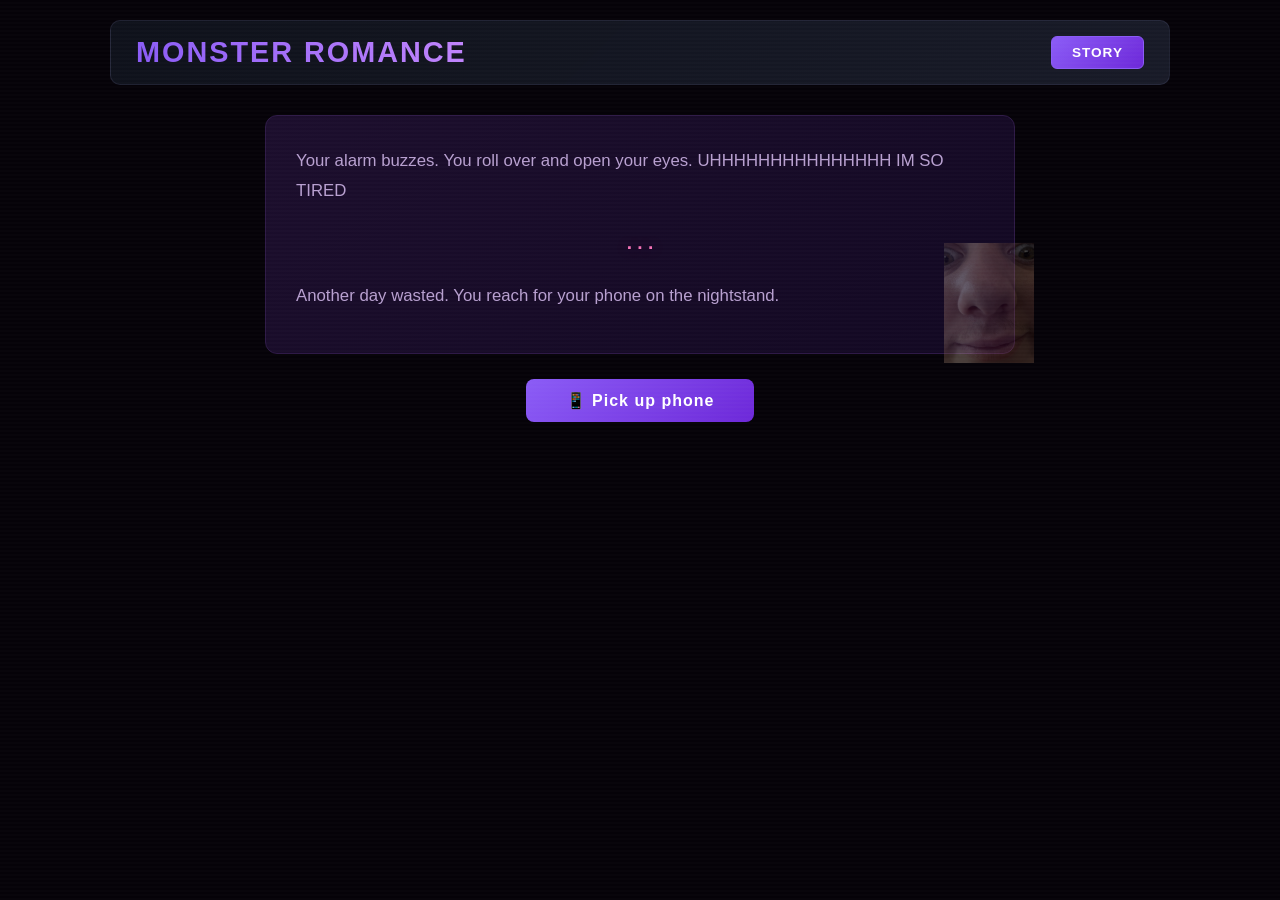
<file: index.html>
<!DOCTYPE html>
<html lang="en">
<head>
  <meta charset="UTF-8">
  <meta name="viewport" content="width=device-width, initial-scale=1.0">
  <title>Monster Romance — Interactive Story</title>
  <link rel="stylesheet" href="style.css">
</head>
<body class="story-page">
  <div id="app">
    <header>
      <h1>MONSTER ROMANCE</h1>
      <nav class="header-nav">
        <a href="index.html" class="nav-link active">STORY</a>
      </nav>
    </header>

    <!-- Story paragraphs with IDs — populated by displaySceneText() -->
    <div class="story-paragraphs">
      <p id="paragraph1"></p>
      <p id="paragraph2"></p>
      <p id="paragraph3"></p>
    </div>

    <!-- Interactive story container -->
    <div class="story-container" id="storyContainer"></div>
  </div>

  <script src="script.js"></script>
</body>
</html>
</file>
<file: style.css>
* {
  margin: 0;
  padding: 0;
  box-sizing: border-box;
}

body {
  background: #0a000f;
  color: #e8daf0;
  font-family: 'Segoe UI', Tahoma, Geneva, Verdana, sans-serif;
  min-height: 100vh;
  min-height: 100dvh;
  overflow-x: hidden;
}

#app {
  max-width: 1100px;
  margin: 0 auto;
  padding: 20px;
  padding-bottom: 80px;
}

/* Header */
header {
  display: flex;
  justify-content: space-between;
  align-items: center;
  padding: 15px 25px;
  background: linear-gradient(135deg, #1a0633, #2d0a5e);
  border-radius: 10px;
  margin-bottom: 30px;
  border: 1px solid #3b1a6a;
  flex-wrap: wrap;
  gap: 10px;
}

header h1 {
  font-size: 1.8rem;
  background: linear-gradient(90deg, #8b5cf6, #c084fc);
  -webkit-background-clip: text;
  -webkit-text-fill-color: transparent;
  background-clip: text;
  letter-spacing: 2px;
}

.header-nav {
  display: flex;
  gap: 5px;
}

.nav-link {
  padding: 8px 20px;
  border-radius: 6px;
  text-decoration: none;
  font-weight: bold;
  font-size: 0.85rem;
  letter-spacing: 1px;
  color: #9580b0;
  background: #1c0e2d;
  border: 1px solid #2e1a47;
  transition: all 0.2s;
}

.nav-link:hover {
  color: #e8daf0;
  border-color: #8b5cf6;
}

.nav-link.active {
  background: linear-gradient(135deg, #8b5cf6, #6d28d9);
  color: #fff;
  border-color: #8b5cf6;
}

.balance-group {
  text-align: right;
  position: relative;
}

.balance {
  font-size: 1.3rem;
  color: #4ade80;
  font-weight: bold;
  cursor: pointer;
}

.balance-popup {
  position: absolute;
  right: 0;
  top: 100%;
  margin-top: 6px;
  display: flex;
  gap: 6px;
  background: #1c0e2d;
  border: 1px solid #2e1a47;
  border-radius: 8px;
  padding: 8px;
  z-index: 100;
  box-shadow: 0 8px 24px rgba(0,0,0,0.5);
}

.bal-add-btn {
  background: #065f46;
  color: #4ade80;
  border: 1px solid #4ade80;
  border-radius: 6px;
  padding: 6px 14px;
  font-weight: 700;
  font-size: 0.85rem;
  cursor: pointer;
  transition: background 0.15s;
}

.bal-add-btn:hover {
  background: #047857;
}

.inv-value-header {
  font-size: 0.9rem;
  color: #c084fc;
  margin-top: 2px;
}

/* Case Select */
.case-select {
  margin-bottom: 30px;
}

.case-select h2 {
  text-align: center;
  margin-bottom: 20px;
  color: #b8a0d0;
  font-size: 1.1rem;
  letter-spacing: 3px;
}

.case-search {
  display: block;
  width: 100%;
  max-width: 400px;
  margin: 0 auto 20px;
  padding: 10px 16px;
  background: #1c0e2d;
  border: 2px solid #2e1a47;
  border-radius: 8px;
  color: #e8daf0;
  font-size: 1rem;
  outline: none;
  transition: border-color 0.3s;
}
.case-search:focus {
  border-color: #8b5cf6;
}
.case-search::placeholder {
  color: #6b5580;
}

.cases {
  display: grid;
  grid-template-columns: repeat(auto-fill, minmax(min(200px, 100%), 1fr));
  gap: 15px;
}

.case-card {
  background: linear-gradient(145deg, #1c0e2d, #0d0015);
  border: 2px solid #2e1a47;
  border-radius: 12px;
  padding: 20px;
  text-align: center;
  cursor: pointer;
  transition: all 0.3s ease;
  position: relative;
  overflow: hidden;
}

.case-card:hover {
  border-color: #8b5cf6;
  transform: translateY(-3px);
  box-shadow: 0 8px 25px rgba(139, 92, 246, 0.25);
}

.case-card .case-icon {
  width: 160px;
  height: 120px;
  object-fit: contain;
  margin-bottom: 10px;
}

.case-card .case-name {
  font-weight: bold;
  font-size: 1rem;
  margin-bottom: 5px;
}

.case-card .case-price {
  color: #c084fc;
  font-weight: bold;
  font-size: 1.1rem;
}

/* Roulette */
.opener-section {
  margin-bottom: 30px;
}

.selected-case-info {
  text-align: center;
  margin-bottom: 20px;
}

.selected-case-info h2 {
  color: #c084fc;
  margin-bottom: 5px;
}

.selected-case-info p {
  color: #9580b0;
}

.roulette-container {
  position: relative;
  width: 100%;
  height: 140px;
  overflow: hidden;
  border-radius: 10px;
  background: #0d0015;
  border: 2px solid #2e1a47;
  margin-bottom: 20px;
}

.roulette-marker {
  position: absolute;
  top: 0;
  left: 50%;
  transform: translateX(-50%);
  width: 4px;
  height: 100%;
  background: #8b5cf6;
  z-index: 10;
  box-shadow: 0 0 15px rgba(139, 92, 246, 0.6);
}

.roulette-marker::before,
.roulette-marker::after {
  content: '';
  position: absolute;
  left: 50%;
  transform: translateX(-50%);
  width: 0;
  height: 0;
  border-left: 10px solid transparent;
  border-right: 10px solid transparent;
}

.roulette-marker::before {
  top: 0;
  border-top: 14px solid #8b5cf6;
}

.roulette-marker::after {
  bottom: 0;
  border-bottom: 14px solid #8b5cf6;
}

.roulette-strip {
  display: flex;
  position: absolute;
  top: 0;
  left: 0;
  height: 100%;
  transition: none;
}

.roulette-strip.spinning {
  transition: transform cubic-bezier(0.15, 0.8, 0.3, 1);
}

.roulette-item {
  flex-shrink: 0;
  width: 140px;
  height: 100%;
  display: flex;
  flex-direction: column;
  align-items: center;
  justify-content: center;
  border-right: 1px solid #1c0e2d;
  padding: 8px;
  text-align: center;
  position: relative;
}

.roulette-item .item-icon {
  width: 120px;
  height: 70px;
  object-fit: contain;
  margin-bottom: 5px;
}

.roulette-item .item-name {
  font-size: 0.7rem;
  font-weight: bold;
  line-height: 1.2;
  max-width: 120px;
  overflow: hidden;
  text-overflow: ellipsis;
  white-space: nowrap;
}

.roulette-item .item-wear {
  font-size: 0.65rem;
  font-weight: bold;
  margin-top: 1px;
}

.roulette-item .item-price {
  font-size: 0.7rem;
  color: #9580b0;
  margin-top: 2px;
}

/* Rarity colors */
.rarity-consumer { border-top: 3px solid #b0c3d9; }
.rarity-consumer .item-name { color: #b0c3d9; }

.rarity-industrial { border-top: 3px solid #5e98d9; }
.rarity-industrial .item-name { color: #5e98d9; }

.rarity-milspec { border-top: 3px solid #4b69ff; }
.rarity-milspec .item-name { color: #4b69ff; }

.rarity-restricted { border-top: 3px solid #8847ff; }
.rarity-restricted .item-name { color: #8847ff; }

.rarity-classified { border-top: 3px solid #d32ce6; }
.rarity-classified .item-name { color: #d32ce6; }

.rarity-covert { border-top: 3px solid #eb4b4b; }
.rarity-covert .item-name { color: #eb4b4b; }

.rarity-gold { border-top: 3px solid #ffd700; }
.rarity-gold .item-name { color: #ffd700; }

/* Buttons */
.controls {
  display: flex;
  justify-content: center;
  gap: 15px;
  margin-bottom: 20px;
}

.btn {
  padding: 12px 35px;
  border: none;
  border-radius: 8px;
  font-size: 1rem;
  font-weight: bold;
  cursor: pointer;
  letter-spacing: 1px;
  transition: all 0.2s;
}

.btn-open {
  background: linear-gradient(135deg, #8b5cf6, #6d28d9);
  color: #fff;
}

.btn-open:hover {
  transform: scale(1.05);
  box-shadow: 0 5px 20px rgba(139, 92, 246, 0.4);
}

.btn-open:disabled {
  opacity: 0.5;
  cursor: not-allowed;
  transform: none;
  box-shadow: none;
}

.btn-back {
  background: #2e1a47;
  color: #e8daf0;
}

.btn-back:hover {
  background: #3b2460;
}

/* Won Item */
.won-item {
  text-align: center;
  animation: fadeIn 0.5s ease;
}

.won-item h3 {
  font-size: 1.2rem;
  color: #9580b0;
  margin-bottom: 10px;
  letter-spacing: 2px;
}

.won-item-card {
  display: inline-block;
  padding: 20px 40px;
  border-radius: 12px;
  background: #1c0e2d;
  border: 2px solid #2e1a47;
}

.won-item-card .item-icon {
  width: 256px;
  height: 160px;
  object-fit: contain;
  margin-bottom: 8px;
}

.won-item-card .item-name {
  font-weight: bold;
  font-size: 1.1rem;
  margin-bottom: 4px;
}

.won-item-card .won-wear {
  font-size: 0.9rem;
  font-weight: bold;
  margin-bottom: 6px;
}

.won-item-card .won-details {
  display: flex;
  justify-content: center;
  gap: 20px;
  font-size: 0.8rem;
  color: #9580b0;
  margin: 6px 0;
  font-family: 'Courier New', monospace;
}

.won-item-card .item-price {
  font-size: 1rem;
}

/* Inventory */
.inventory-section {
  margin-top: 10px;
}

.inventory-section h2 {
  display: flex;
  justify-content: space-between;
  align-items: center;
  margin-bottom: 15px;
  color: #b8a0d0;
  font-size: 1.1rem;
  letter-spacing: 2px;
}

.inv-value {
  font-size: 0.9rem;
  color: #4ade80;
}

.inv-controls {
  display: flex;
  align-items: center;
  gap: 12px;
  margin-bottom: 16px;
  flex-wrap: wrap;
}

.btn-sell-all {
  background: linear-gradient(135deg, #ef4444, #dc2626);
  color: white;
  border: none;
  padding: 8px 18px;
  border-radius: 6px;
  font-weight: bold;
  font-size: 0.8rem;
  cursor: pointer;
  letter-spacing: 1px;
  transition: opacity 0.2s;
  margin-left: auto;
}
.btn-sell-all:hover {
  opacity: 0.85;
}

.inv-case {
  margin-top: 2px;
}

.inv-sort-controls {
  display: flex;
  align-items: center;
  gap: 8px;
  margin-bottom: 12px;
}

.inv-sort-controls label {
  color: #9580b0;
  font-size: 0.85rem;
  letter-spacing: 1px;
  text-transform: uppercase;
}

.inv-sort-controls select {
  background: #1c0e2d;
  color: #e8daf0;
  border: 1px solid #2e1a47;
  border-radius: 6px;
  padding: 6px 10px;
  font-size: 0.85rem;
  cursor: pointer;
  outline: none;
}

.inv-sort-controls select:hover {
  border-color: #8b5cf6;
}

.inventory {
  display: grid;
  grid-template-columns: repeat(auto-fill, minmax(min(150px, 100%), 1fr));
  gap: 10px;
  min-height: 60px;
}

.inventory .inv-item {
  background: #1c0e2d;
  border-radius: 8px;
  padding: 12px;
  text-align: center;
  border: 1px solid #2e1a47;
  transition: all 0.2s;
  cursor: pointer;
  position: relative;
}

.inventory .inv-item:hover {
  border-color: #4ade80;
}

.inventory .inv-item .item-icon {
  width: 100%;
  height: 70px;
  object-fit: contain;
  margin-bottom: 5px;
}

.inventory .inv-item .item-name {
  font-size: 0.75rem;
  font-weight: bold;
  line-height: 1.2;
}

.inventory .inv-item .inv-wear {
  font-size: 0.65rem;
  font-weight: bold;
  margin-top: 2px;
  font-family: 'Courier New', monospace;
}

.inventory .inv-item .inv-pattern {
  font-size: 0.6rem;
  color: #6b5580;
  margin-top: 1px;
}

.inventory .inv-item .item-price {
  font-size: 0.7rem;
  color: #9580b0;
  margin-top: 3px;
}

.inv-item .sell-btn {
  display: none;
  position: absolute;
  bottom: 5px;
  left: 50%;
  transform: translateX(-50%);
  background: #4ade80;
  color: #0f172a;
  border: none;
  padding: 3px 12px;
  border-radius: 4px;
  font-size: 0.7rem;
  font-weight: bold;
  cursor: pointer;
}

.inv-item:hover .sell-btn {
  display: block;
}

.sell-btn:hover {
  background: #22c55e;
}

.inventory-empty {
  grid-column: 1 / -1;
  text-align: center;
  color: #6b5580;
  padding: 30px;
  font-style: italic;
}

/* Trade Up */
.tradeup-section {
  margin: 30px 0;
  padding: 25px;
  background: linear-gradient(145deg, #1c0e2d, #0d0015);
  border: 2px solid #2e1a47;
  border-radius: 12px;
}

.tradeup-section h2 {
  text-align: center;
  color: #c084fc;
  font-size: 1.1rem;
  letter-spacing: 3px;
  margin-bottom: 8px;
}

.tradeup-desc {
  text-align: center;
  color: #6b5580;
  font-size: 0.85rem;
  margin-bottom: 20px;
}

.tradeup-slots {
  display: grid;
  grid-template-columns: repeat(5, 1fr);
  gap: 8px;
  margin-bottom: 15px;
}

.tradeup-slot {
  aspect-ratio: 1;
  background: #0d0015;
  border: 2px dashed #2e1a47;
  border-radius: 8px;
  display: flex;
  flex-direction: column;
  align-items: center;
  justify-content: center;
  min-height: 80px;
  position: relative;
  transition: all 0.2s;
}

.tradeup-slot.empty::after {
  content: '+';
  font-size: 1.5rem;
  color: #2e1a47;
}

.tradeup-slot.filled {
  border-style: solid;
  cursor: pointer;
}

.tradeup-slot.filled:hover {
  border-color: #ef4444;
}

.tradeup-slot .slot-img {
  width: 80%;
  height: 50%;
  object-fit: contain;
}

.tradeup-slot .slot-name {
  font-size: 0.55rem;
  font-weight: bold;
  text-align: center;
  padding: 0 4px;
  overflow: hidden;
  text-overflow: ellipsis;
  white-space: nowrap;
  max-width: 100%;
}

.tradeup-slot .slot-wear {
  font-size: 0.5rem;
  font-weight: bold;
}

.tradeup-slot .slot-remove {
  position: absolute;
  top: 2px;
  right: 4px;
  font-size: 0.7rem;
  color: #ef4444;
  cursor: pointer;
  display: none;
}

.tradeup-slot.filled:hover .slot-remove {
  display: block;
}

.tradeup-info {
  text-align: center;
  color: #9580b0;
  font-size: 0.9rem;
  margin-bottom: 15px;
}

.tradeup-rarity {
  font-weight: bold;
  margin-left: 8px;
}

.tradeup-controls {
  display: flex;
  justify-content: center;
  gap: 15px;
  margin-bottom: 15px;
}

.btn-tradeup {
  background: linear-gradient(135deg, #8847ff, #6d28d9);
  color: #fff;
}

.btn-tradeup:hover:not(:disabled) {
  transform: scale(1.05);
  box-shadow: 0 5px 20px rgba(136, 71, 255, 0.4);
}

.btn-tradeup:disabled {
  opacity: 0.5;
  cursor: not-allowed;
  transform: none;
  box-shadow: none;
}

.tradeup-result {
  text-align: center;
  animation: fadeIn 0.5s ease;
}

.tradeup-result h3 {
  font-size: 1.2rem;
  color: #9580b0;
  margin-bottom: 10px;
  letter-spacing: 2px;
}

.tradeup-arrow {
  text-align: center;
  font-size: 1rem;
  font-weight: bold;
  color: #8847ff;
  letter-spacing: 3px;
  margin: 15px 0;
}

.tradeup-output-preview {
  text-align: center;
  margin-bottom: 15px;
  font-size: 0.9rem;
}

.tradeup-output-label {
  color: #6b5580;
}

.tradeup-output-rarity {
  font-weight: bold;
  margin-left: 6px;
}

.tradeup-inv-hint {
  text-align: center;
  color: #6b5580;
  font-size: 0.8rem;
  margin-bottom: 12px;
}

.inv-item.in-tradeup {
  opacity: 0.35;
  pointer-events: none;
}

.inv-item .in-tradeup-label {
  position: absolute;
  top: 50%;
  left: 50%;
  transform: translate(-50%, -50%);
  background: rgba(136, 71, 255, 0.9);
  color: #fff;
  font-size: 0.6rem;
  font-weight: bold;
  padding: 2px 8px;
  border-radius: 4px;
  letter-spacing: 1px;
}

.inv-item.tradeup-eligible {
  outline: 2px solid #8b5cf6;
  outline-offset: -2px;
}

.inv-item .tradeup-add-btn {
  display: none;
  position: absolute;
  top: 5px;
  right: 5px;
  background: #8b5cf6;
  color: #fff;
  border: none;
  width: 20px;
  height: 20px;
  border-radius: 50%;
  font-size: 0.8rem;
  font-weight: bold;
  cursor: pointer;
  line-height: 1;
}

.inv-item:hover .tradeup-add-btn {
  display: block;
}

.tradeup-add-btn:hover {
  background: #7c3aed;
}

/* Float bar */
.float-bar {
  position: relative;
  width: 100%;
  display: flex;
  border-radius: 3px;
  overflow: hidden;
  margin: 4px 0;
}

.float-bar-segment {
  height: 100%;
}

.float-bar-marker {
  position: absolute;
  top: -2px;
  width: 2px;
  height: calc(100% + 4px);
  background: #fff;
  border-radius: 1px;
  box-shadow: 0 0 4px rgba(255,255,255,0.8);
  transform: translateX(-50%);
}

@keyframes fadeIn {
  from { opacity: 0; transform: translateY(10px); }
  to { opacity: 1; transform: translateY(0); }
}

/* StatTrak */
.stattrak-label {
  color: #cf6a32;
  font-size: 0.7rem;
  font-weight: 700;
  text-transform: uppercase;
  letter-spacing: 0.5px;
  margin-bottom: 2px;
}
.stattrak-badge {
  position: absolute;
  top: 4px;
  left: 4px;
  background: #cf6a32;
  color: #fff;
  font-size: 0.55rem;
  font-weight: 700;
  padding: 1px 4px;
  border-radius: 3px;
  z-index: 2;
}
.inv-item { position: relative; }

/* Profit / Loss Tracker */
.pl-tracker {
  display: flex;
  justify-content: center;
  gap: 18px;
  flex-wrap: wrap;
  padding: 8px 16px;
  background: #1c0e2d;
  border-radius: 8px;
  margin: 0 auto 16px;
  max-width: 700px;
  border: 1px solid #2e1a47;
}
.pl-stat {
  font-size: 0.8rem;
  color: #9580b0;
}
.pl-stat b { color: #e8daf0; }
.pl-pos b { color: #4ade80; }
.pl-neg b { color: #ef4444; }

/* Gold Mystery (roulette) */
.gold-mystery {
  font-size: 3rem;
  color: #ffd700;
  line-height: 1;
  padding: 10px 0;
  text-shadow: 0 0 16px rgba(255,215,0,0.5);
  animation: goldPulse 1s ease-in-out infinite alternate;
}
@keyframes goldPulse {
  from { opacity: 0.7; }
  to { opacity: 1; }
}

/* ═══════════════════════════════════════════════════
   STORY PAGE STYLES
   ═══════════════════════════════════════════════════ */

/* ═══ STORY PAGE — CSS-ONLY CINEMATIC VIDEO ══════ */

/* ── Page ───────────────────────────────────────── */
body.story-page {
  background: #050208;
  overflow-x: hidden;
}

body.story-page::before {
  content: '';
  position: fixed;
  inset: 0;
  pointer-events: none;
  z-index: 200;
  background: repeating-linear-gradient(
    to bottom,
    transparent 0, transparent 2px,
    rgba(255,255,255,0.015) 2px, rgba(255,255,255,0.015) 4px
  );
  animation: scanDrift 0.12s steps(3) infinite;
}

@keyframes scanDrift { to { transform: translateY(4px); } }

body.story-page header {
  background: linear-gradient(135deg, rgba(15,18,28,0.95), rgba(30,33,48,0.8));
  border-color: rgba(100,100,140,0.2);
}

/* ── Cinema frame ───────────────────────────────── */
.cinema {
  position: relative;
  width: 100%;
  aspect-ratio: 16 / 9;
  min-height: 480px;
  max-height: 82vh;
  background: #000;
  border-radius: 8px;
  overflow: hidden;
  box-shadow: 0 0 60px rgba(0,0,0,0.8);
}

/* ── Player chrome ──────────────────────────────── */
.player-top {
  position: absolute;
  top: 0; left: 0; right: 0;
  z-index: 60;
  padding: 6px 14px;
  font-size: 0.65rem;
  color: rgba(255,255,255,0.25);
  letter-spacing: 0.5px;
  background: linear-gradient(180deg, rgba(0,0,0,0.7), transparent);
}

.player-top span { margin-right: 6px; }

.prog-bar {
  position: absolute;
  bottom: 0; left: 0; right: 0;
  height: 3px;
  background: rgba(255,255,255,0.08);
  z-index: 60;
}

.prog-fill {
  height: 100%;
  width: 0%;
  background: linear-gradient(90deg, #8b5cf6, #f472b6);
  animation: progGrow 120s linear forwards;
}

@keyframes progGrow { to { width: 100%; } }

/* ── Letterbox + vignette ───────────────────────── */
.lbox {
  position: absolute;
  left: 0; right: 0;
  height: 7%;
  background: #000;
  z-index: 55;
}

.lbox-t { top: 0; }
.lbox-b { bottom: 0; }

.vig {
  position: absolute;
  inset: 0;
  z-index: 45;
  pointer-events: none;
  background: radial-gradient(ellipse at center, transparent 40%, rgba(0,0,0,0.8) 100%);
}

/* ── Floating dust ──────────────────────────────── */
.dust {
  position: absolute;
  inset: 0;
  z-index: 30;
  pointer-events: none;
}

.dust i {
  position: absolute;
  left: var(--x);
  top: var(--y);
  width: 3px;
  height: 3px;
  background: rgba(255,255,255,0.12);
  border-radius: 50%;
  animation: dustFloat var(--dur) ease-in-out var(--del) infinite alternate;
}

@keyframes dustFloat {
  from { transform: translate(0, 0) scale(1);   opacity: 0.1; }
  to   { transform: translate(30px, -60px) scale(0.4); opacity: 0.4; }
}

/* ── Scene base ─────────────────────────────────── */
.sc {
  position: absolute;
  inset: 0;
  z-index: 10;
  opacity: 0;
  display: flex;
  flex-direction: column;
  align-items: center;
  justify-content: center;
  animation: scShow var(--t, 4s) ease var(--d, 0s) both;
}

.sc.sc-finale { animation-name: scFinal; }

@keyframes scShow {
  0%   { opacity: 0; }
  10%  { opacity: 1; }
  85%  { opacity: 1; }
  100% { opacity: 0; }
}

@keyframes scFinal {
  0%  { opacity: 0; }
  8%  { opacity: 1; }
  100%{ opacity: 1; }
}

/* ── Scene backgrounds with Ken Burns ───────────── */
.sc-bg {
  position: absolute;
  inset: -12%;
  z-index: 0;
}

.sc:nth-child(odd)  > .sc-bg { animation: kbIn  10s ease-in-out infinite alternate; }
.sc:nth-child(even) > .sc-bg { animation: kbOut 10s ease-in-out infinite alternate; }

@keyframes kbIn  { from { transform: scale(1) translate(0,0); }   to { transform: scale(1.12) translate(-1.5%, -1%); } }
@keyframes kbOut { from { transform: scale(1.12) translate(1%, 1%); } to { transform: scale(1) translate(0,0); } }

/* Mood backgrounds */
.bg-room   { background: radial-gradient(ellipse at 65% 55%, #1a1540, #0d0a25 45%, #03010d); }
.bg-screen { background: radial-gradient(ellipse at 50% 40%, #1e3a5f, #0f172a 40%, #020617); }
.bg-hype   { background: radial-gradient(ellipse at 50% 50%, #2e1065, #1a0a40 50%, #08020f); }
.bg-fire   { background: radial-gradient(ellipse at 48% 48%, #7f1d1d, #450a0a 35%, #1c0505 60%, #0a0003); }
.bg-gold   { background: radial-gradient(ellipse at 50% 50%, #854d0e, #633012 25%, #2d1506 50%, #0a0300); }
.bg-glitch { background: radial-gradient(ellipse at 45% 50%, #1e1b4b, #0f0520 50%, #020010); }
.bg-violet { background: radial-gradient(ellipse at 50% 50%, #4c1d95, #2e1065 35%, #0f0520 70%, #05010d); }
.bg-danger { background: radial-gradient(ellipse at 55% 45%, #7f1d1d, #4c0a0a 30%, #1c0505 55%, #0a0003); }
.bg-peace  { background: radial-gradient(ellipse at 50% 60%, #1e1b4b, #13103a 40%, #08061e); }
.bg-love   { background: radial-gradient(ellipse at 50% 50%, #831843, #5b1a60 35%, #2d1065 65%, #0a020f); }

/* ── CSS Art layer ──────────────────────────────── */
.sc-art {
  position: absolute;
  inset: 0;
  z-index: 1;
  display: flex;
  align-items: center;
  justify-content: center;
  pointer-events: none;
}

/* ── SVG character base ────────────────────────── */
.svg-char {
  position: absolute;
  pointer-events: none;
  opacity: 0;
  animation: charFadeIn 1.2s ease both;
}

@keyframes charFadeIn {
  from { opacity: 0; transform: scale(0.92); }
  to   { opacity: 1; transform: scale(1); }
}

.svg-protagonist {
  width: clamp(120px, 22vw, 220px);
  bottom: 12%;
  right: 18%;
  animation-delay: 0.3s;
}

.svg-maren {
  width: clamp(100px, 20vw, 200px);
  bottom: 8%;
  left: 15%;
  animation-delay: 0.5s;
}

.svg-maren-emerge {
  animation: marenEmerge 3s ease both;
  animation-delay: 0.5s;
}

@keyframes marenEmerge {
  0%   { opacity: 0; transform: scale(0.3) translateY(60px); filter: blur(8px); }
  40%  { opacity: 0.7; transform: scale(0.8) translateY(15px); filter: blur(2px); }
  100% { opacity: 1; transform: scale(1) translateY(0); filter: blur(0); }
}

.svg-phone {
  width: clamp(40px, 7vw, 70px);
  bottom: 30%;
  left: 25%;
  animation-delay: 0.8s;
}

.svg-monitor {
  width: clamp(140px, 28vw, 280px);
  top: 18%;
  left: 50%;
  transform: translateX(-50%);
  animation-delay: 0.3s;
}

.svg-protagonist-scared {
  width: clamp(100px, 18vw, 180px);
  bottom: 8%;
  right: 12%;
  animation-delay: 0.6s;
}

.svg-case {
  width: clamp(80px, 14vw, 140px);
  bottom: 22%;
  left: 10%;
  animation-delay: 0.5s;
}

.svg-knife {
  width: clamp(80px, 16vw, 160px);
  top: 10%;
  left: 50%;
  transform: translateX(-50%);
  animation-delay: 0.4s;
}

/* ── All SVG positioning variants ──────────────── */
.svg-protagonist-small {
  width: clamp(80px, 14vw, 140px);
  bottom: 12%;
  right: 8%;
  animation-delay: 0.4s;
}

.svg-protagonist-far {
  width: clamp(90px, 15vw, 150px);
  bottom: 10%;
  right: 10%;
  animation-delay: 0.5s;
  opacity: 0.7;
}

.svg-protagonist-sleep {
  width: clamp(100px, 18vw, 170px);
  bottom: 15%;
  right: 20%;
  animation-delay: 0.4s;
  transform: rotate(-8deg);
  filter: brightness(0.6);
}

.svg-protagonist-hide {
  width: clamp(70px, 12vw, 120px);
  bottom: 8%;
  right: 6%;
  animation-delay: 0.5s;
  opacity: 0.5;
  filter: brightness(0.4);
}

.svg-protagonist-end {
  width: clamp(100px, 18vw, 180px);
  bottom: 10%;
  right: 15%;
  animation-delay: 0.5s;
}

.svg-maren-small {
  width: clamp(70px, 12vw, 130px);
  bottom: 10%;
  left: 10%;
  animation-delay: 0.6s;
}

.svg-maren-rest {
  width: clamp(80px, 14vw, 140px);
  bottom: 12%;
  left: 18%;
  animation-delay: 0.5s;
  filter: brightness(0.5);
  opacity: 0.7;
}

.svg-maren-glow {
  width: clamp(110px, 22vw, 210px);
  bottom: 8%;
  left: 12%;
  animation-delay: 0.3s;
  filter: drop-shadow(0 0 20px rgba(139,92,246,0.5));
}

.svg-maren-power {
  width: clamp(130px, 26vw, 240px);
  bottom: 5%;
  left: 50%;
  transform: translateX(-50%);
  animation: marenPower 2s ease both;
  animation-delay: 0.3s;
}

@keyframes marenPower {
  0%   { opacity: 0; transform: translateX(-50%) scale(0.7); filter: brightness(1) drop-shadow(0 0 10px rgba(139,92,246,0.3)); }
  50%  { opacity: 1; transform: translateX(-50%) scale(1.15); filter: brightness(2) drop-shadow(0 0 40px rgba(139,92,246,0.8)); }
  100% { opacity: 1; transform: translateX(-50%) scale(1); filter: brightness(1.3) drop-shadow(0 0 25px rgba(139,92,246,0.6)); }
}

.svg-maren-end {
  width: clamp(100px, 18vw, 180px);
  bottom: 10%;
  left: 15%;
  animation-delay: 0.6s;
  filter: drop-shadow(0 0 15px rgba(139,92,246,0.3));
}

.svg-case-center {
  width: clamp(70px, 12vw, 120px);
  top: 15%;
  left: 50%;
  transform: translateX(-50%);
  animation-delay: 0.3s;
}

.svg-case-small {
  width: clamp(60px, 10vw, 100px);
  bottom: 18%;
  left: 15%;
  animation-delay: 0.5s;
  opacity: 0.6;
}

.svg-knife-small {
  width: clamp(50px, 8vw, 90px);
  top: 14%;
  right: 14%;
  animation-delay: 0.4s;
}

.svg-door {
  width: clamp(90px, 18vw, 180px);
  bottom: 5%;
  left: 50%;
  transform: translateX(-50%);
  animation-delay: 0.3s;
}

.svg-grinder-break {
  width: clamp(100px, 20vw, 190px);
  bottom: 5%;
  left: 15%;
  animation: grinderEnter 1.5s ease both;
  animation-delay: 0.4s;
}

@keyframes grinderEnter {
  0%   { opacity: 0; transform: translateX(-60px); }
  100% { opacity: 1; transform: translateX(0); }
}

.svg-monitor-smash {
  width: clamp(100px, 20vw, 200px);
  bottom: 12%;
  right: 10%;
  animation: monitorSmash 1.2s ease both;
  animation-delay: 1s;
}

@keyframes monitorSmash {
  0%    { transform: rotate(0deg); opacity: 1; }
  40%   { transform: rotate(15deg) translateY(-10px); opacity: 1; }
  100%  { transform: rotate(35deg) translateY(30px); opacity: 0.3; filter: brightness(0.3); }
}

.svg-grinder-flee {
  width: clamp(80px, 14vw, 140px);
  bottom: 8%;
  right: 5%;
  animation: grinderFlee 2s ease both;
  animation-delay: 0.5s;
}

@keyframes grinderFlee {
  0%   { opacity: 1; transform: translateX(0) scale(1); }
  60%  { opacity: 0.7; transform: translateX(40px) scale(0.85); }
  100% { opacity: 0; transform: translateX(120px) scale(0.5); }
}

/* Phone */
.art-phone {
  width: 55px; height: 95px;
  border: 2px solid #475569;
  border-radius: 14px;
  background: #0f172a;
  position: relative;
  box-shadow: 0 0 40px rgba(96,165,250,0.2), inset 0 0 20px rgba(96,165,250,0.05);
  animation: phoneGlow 2.5s ease-in-out infinite alternate;
  opacity: 0.85;
}

.art-phone-screen {
  position: absolute;
  inset: 8px 5px;
  border-radius: 6px;
  background: linear-gradient(180deg, #1e3a5f, #0f172a);
  box-shadow: 0 0 15px rgba(96,165,250,0.3);
}

@keyframes phoneGlow {
  from { box-shadow: 0 0 30px rgba(96,165,250,0.15); }
  to   { box-shadow: 0 0 50px rgba(96,165,250,0.35), 0 0 80px rgba(96,165,250,0.1); }
}

/* YouTube thumbnail */
.art-yt {
  width: clamp(160px, 45%, 260px);
  aspect-ratio: 16/9;
  background: #0f172a;
  border: 1px solid #334155;
  border-radius: 8px;
  display: flex;
  flex-direction: column;
  align-items: center;
  justify-content: center;
  box-shadow: 0 0 30px rgba(0,0,0,0.5);
  opacity: 0.9;
}

.art-yt-play {
  font-size: 2rem;
  color: rgba(255,255,255,0.8);
  margin-bottom: 6px;
  animation: ytPulse 2s ease infinite;
}

@keyframes ytPulse {
  0%, 100% { transform: scale(1); opacity: 0.8; }
  50%      { transform: scale(1.12); opacity: 1; }
}

.art-yt-title { font-size: 0.6rem; color: #94a3b8; text-align: center; line-height: 1.4; }
.art-yt-sub   { font-size: 0.5rem; color: #64748b; margin-top: 3px; }

/* Day cycle numbers */
.art-day-cycle {
  display: flex;
  gap: clamp(8px, 2vw, 20px);
}

.art-day-cycle span {
  font-size: clamp(1.5rem, 4vw, 3rem);
  font-weight: 900;
  opacity: 0;
  animation: dayCycleIn 0.6s ease both;
}

.art-day-cycle span:nth-child(1) { animation-delay: calc(var(--d) + 0.3s); color: #6d28d9; }
.art-day-cycle span:nth-child(2) { animation-delay: calc(var(--d) + 0.6s); color: #7c3aed; }
.art-day-cycle span:nth-child(3) { animation-delay: calc(var(--d) + 0.9s); color: #8b5cf6; }
.art-day-cycle span:nth-child(4) { animation-delay: calc(var(--d) + 1.2s); color: #a78bfa; }
.art-day-cycle span:nth-child(5) { animation-delay: calc(var(--d) + 1.5s); color: #c4b5fd; }

@keyframes dayCycleIn {
  from { opacity: 0; transform: scale(0.4) translateY(12px); }
  to   { opacity: 0.55; transform: scale(1) translateY(0); }
}

/* Gold burst particles */
.gold-burst { position: absolute; inset: 0; }

.gold-burst i {
  position: absolute;
  top: 50%; left: 50%;
  width: 6px; height: 6px;
  background: #ffd700;
  border-radius: 50%;
  box-shadow: 0 0 10px #ffd700, 0 0 20px rgba(255,215,0,0.5);
  opacity: 0;
  animation: gBurst 2s ease-out both;
}

.gold-burst i:nth-child(1) { --tx:  120px; --ty:    0px; animation-delay: calc(var(--d) + 0.5s); }
.gold-burst i:nth-child(2) { --tx:   85px; --ty: -85px; animation-delay: calc(var(--d) + 0.6s); }
.gold-burst i:nth-child(3) { --tx:    0px; --ty:-120px; animation-delay: calc(var(--d) + 0.7s); }
.gold-burst i:nth-child(4) { --tx:  -85px; --ty: -85px; animation-delay: calc(var(--d) + 0.55s); }
.gold-burst i:nth-child(5) { --tx: -120px; --ty:    0px; animation-delay: calc(var(--d) + 0.8s); }
.gold-burst i:nth-child(6) { --tx:  -85px; --ty:  85px; animation-delay: calc(var(--d) + 0.65s); }
.gold-burst i:nth-child(7) { --tx:    0px; --ty: 120px; animation-delay: calc(var(--d) + 0.75s); }
.gold-burst i:nth-child(8) { --tx:   85px; --ty:  85px; animation-delay: calc(var(--d) + 0.85s); }

@keyframes gBurst {
  0%   { opacity: 0; transform: translate(0, 0) scale(0); }
  25%  { opacity: 1; transform: translate(calc(var(--tx) * 0.5), calc(var(--ty) * 0.5)) scale(1.5); }
  100% { opacity: 0; transform: translate(var(--tx), var(--ty)) scale(0); }
}

/* Monitor */
.art-monitor {
  width: clamp(90px, 28%, 170px);
  aspect-ratio: 16/10;
  background: #0f172a;
  border: 2px solid #334155;
  border-radius: 4px;
  position: relative;
  box-shadow: 0 0 30px rgba(139,92,246,0.12);
}

.art-monitor::after {
  content: '';
  position: absolute;
  bottom: -14px; left: 50%;
  transform: translateX(-50%);
  width: 30%; height: 12px;
  background: #1e293b;
  border-radius: 0 0 4px 4px;
}

.art-static {
  position: absolute;
  inset: 4px;
  border-radius: 2px;
  background: repeating-linear-gradient(
    0deg, transparent, transparent 2px,
    rgba(255,255,255,0.03) 2px, rgba(255,255,255,0.03) 4px
  );
  animation: staticFlick 0.1s steps(5) infinite;
}

@keyframes staticFlick {
  0%   { opacity: 1;   transform: translateY(0); }
  20%  { opacity: 0.7; transform: translateY(-2px) skewX(1deg); }
  40%  { opacity: 1;   transform: translateY(1px); }
  60%  { opacity: 0.5; transform: translateY(-1px) skewX(-2deg); }
  80%  { opacity: 0.9; transform: translateY(2px); }
  100% { opacity: 1;   transform: translateY(0); }
}

/* Glowing eyes */
.art-eyes { display: flex; gap: clamp(20px, 5vw, 50px); }

.art-eye {
  width: clamp(30px, 6vw, 55px);
  height: clamp(18px, 3.5vw, 32px);
  background: #8b5cf6;
  border-radius: 50%;
  box-shadow: 0 0 30px #8b5cf6, 0 0 60px rgba(139,92,246,0.5), 0 0 100px rgba(139,92,246,0.2);
  animation: eyePulse 1.8s ease-in-out infinite alternate;
  position: relative;
}

.art-eye::after {
  content: '';
  position: absolute;
  top: 50%; left: 50%;
  transform: translate(-50%, -50%);
  width: 30%; height: 60%;
  background: #c084fc;
  border-radius: 50%;
}

@keyframes eyePulse {
  from { box-shadow: 0 0 20px #8b5cf6, 0 0 40px rgba(139,92,246,0.3); transform: scale(1); }
  to   { box-shadow: 0 0 40px #8b5cf6, 0 0 80px rgba(139,92,246,0.5), 0 0 120px rgba(139,92,246,0.2); transform: scale(1.06); }
}

/* Door */
.art-door {
  width: clamp(55px, 11%, 85px);
  height: clamp(90px, 18%, 140px);
  background: #1e293b;
  border: 2px solid #475569;
  border-radius: 3px 3px 0 0;
  position: relative;
}

.art-door::before {
  content: '';
  position: absolute;
  right: 10px; top: 50%;
  width: 7px; height: 7px;
  background: #94a3b8;
  border-radius: 50%;
}

.art-door-light {
  position: absolute;
  bottom: 0; left: -3px; right: -3px;
  height: 4px;
  background: rgba(239,68,68,0.6);
  box-shadow: 0 0 15px rgba(239,68,68,0.4);
  animation: doorGlow 1.5s ease-in-out infinite alternate;
}

@keyframes doorGlow {
  from { opacity: 0.5; box-shadow: 0 0 10px rgba(239,68,68,0.3); }
  to   { opacity: 1;   box-shadow: 0 0 25px rgba(239,68,68,0.6); }
}

/* Subscriber count */
.art-sub-count {
  font-size: clamp(2rem, 5vw, 4rem);
  font-weight: 900;
  color: rgba(255,215,0,0.12);
  letter-spacing: 2px;
}

/* ── Text layer with stagger ────────────────────── */
.sc-text {
  position: relative;
  z-index: 5;
  display: flex;
  flex-direction: column;
  align-items: center;
  gap: 8px;
  max-width: 680px;
  padding: 0 5%;
}

.sc-text > * {
  opacity: 0;
  animation: txtIn 0.7s ease both;
}

.sc-text > *:nth-child(1) { animation-delay: calc(var(--d) + 0.4s); }
.sc-text > *:nth-child(2) { animation-delay: calc(var(--d) + 1s); }
.sc-text > *:nth-child(3) { animation-delay: calc(var(--d) + 1.6s); }
.sc-text > *:nth-child(4) { animation-delay: calc(var(--d) + 2.2s); }
.sc-text > *:nth-child(5) { animation-delay: calc(var(--d) + 2.7s); }

@keyframes txtIn {
  from { opacity: 0; transform: translateY(14px); filter: blur(2px); }
  to   { opacity: 1; transform: translateY(0);    filter: blur(0); }
}

/* Text styles */
.sc-text p {
  font-size: clamp(0.8rem, 1.6vw, 1.2rem);
  color: #c8c0d8;
  line-height: 1.7;
  text-align: center;
}

.tx-big {
  font-size: clamp(1.2rem, 3vw, 2.2rem) !important;
  font-weight: 900;
  color: #8b5cf6 !important;
  letter-spacing: 2px;
}

.tx-day {
  font-size: clamp(1.8rem, 4.5vw, 3rem) !important;
  font-weight: 900;
  color: #f97316 !important;
  text-shadow: 0 0 25px rgba(249,115,22,0.5);
}

.tx-gold {
  font-size: clamp(1.8rem, 4.5vw, 3rem) !important;
  font-weight: 900;
  color: #ffd700 !important;
  text-shadow: 0 0 30px rgba(255,215,0,0.5), 0 0 60px rgba(255,215,0,0.2);
  animation: goldPulse 1.2s ease-in-out infinite alternate;
}

.tx-maren {
  font-size: clamp(0.9rem, 1.8vw, 1.25rem) !important;
  color: #c084fc !important;
  font-style: italic;
  text-shadow: 0 0 18px rgba(192,132,252,0.35);
  max-width: 520px;
}

.tx-viral {
  font-size: clamp(1rem, 2.2vw, 1.5rem) !important;
  font-weight: 700;
  color: #f472b6 !important;
  text-shadow: 0 0 15px rgba(244,114,182,0.5);
}

.tx-giant-viral {
  font-size: clamp(2rem, 6vw, 4rem) !important;
  font-weight: 900;
  color: #f472b6 !important;
  text-shadow: 0 0 30px rgba(244,114,182,0.6);
  letter-spacing: 8px;
}

.tx-dramatic {
  font-size: 1.8rem !important;
  font-weight: 900;
  color: #f472b6 !important;
  letter-spacing: 8px;
  text-shadow: 0 0 20px rgba(244,114,182,0.5);
}

.tx-sub {
  font-size: clamp(0.65rem, 1.2vw, 0.9rem) !important;
  color: #6b5580 !important;
  letter-spacing: 2px;
}

/* Glitch text */
.txt-glitch {
  color: #ef4444;
  animation: glitchTxt 0.2s steps(2) infinite;
}

@keyframes glitchTxt {
  0%, 100% { text-shadow: 2px 0 #8b5cf6, -2px 0 #ef4444; opacity: 1; }
  50%      { text-shadow: -3px 0 #8b5cf6, 3px 0 #ef4444; opacity: 0.8; }
}

/* Glitch scene scanlines */
.sc-glitch .sc-bg::after {
  content: '';
  position: absolute;
  inset: 0;
  background: repeating-linear-gradient(
    0deg, transparent, transparent 2px,
    rgba(139,92,246,0.05) 2px, rgba(139,92,246,0.05) 4px
  );
  animation: glitchBg 0.1s steps(4) infinite;
}

@keyframes glitchBg { to { transform: translateY(4px) skewX(-0.5deg); } }

/* Violet flash scene */
.sc-vflash::after {
  content: '';
  position: absolute;
  inset: 0; z-index: 3;
  background: radial-gradient(circle, rgba(139,92,246,0.5) 0%, transparent 65%);
  opacity: 0;
  animation: vFlash 2s ease calc(var(--d) + 0.5s) both;
  pointer-events: none;
}

@keyframes vFlash {
  0%   { opacity: 0; transform: scale(0.5); }
  30%  { opacity: 1; transform: scale(1.2); }
  100% { opacity: 0.1; transform: scale(1.5); }
}

/* ── Comment overlay ────────────────────────────── */
.sc-cmt {
  position: absolute;
  bottom: 14%; left: 50%;
  transform: translateX(-50%);
  z-index: 8;
  width: 85%;
  max-width: 420px;
  opacity: 0;
  animation: cmtSlide 0.7s ease var(--cd) both;
}

@keyframes cmtSlide {
  from { opacity: 0; transform: translateX(-50%) translateY(15px); }
  to   { opacity: 1; transform: translateX(-50%) translateY(0); }
}

.cmt {
  background: rgba(10,5,20,0.92);
  border: 1px solid rgba(239,68,68,0.3);
  border-radius: 8px;
  padding: 10px 14px;
}

.cmt-user {
  font-weight: 800;
  color: #fca5a5;
  font-size: 0.75rem;
  margin-bottom: 3px;
  letter-spacing: 0.5px;
}

.cmt-body {
  color: #b8a0d0;
  font-size: clamp(0.7rem, 1.3vw, 0.88rem);
  line-height: 1.5;
}

/* ── LOVE letters ───────────────────────────────── */
.love-letters {
  display: flex;
  gap: clamp(10px, 3vw, 30px);
  justify-content: center;
}

.love-letters span {
  font-size: clamp(3rem, 9vw, 7rem);
  font-weight: 900;
  background: linear-gradient(180deg, #f472b6, #8b5cf6);
  -webkit-background-clip: text;
  -webkit-text-fill-color: transparent;
  background-clip: text;
  opacity: 0;
  filter: blur(6px);
  animation: lovePop 0.8s ease both;
}

.love-letters span:nth-child(1) { animation-delay: calc(var(--d) + 0.5s); }
.love-letters span:nth-child(2) { animation-delay: calc(var(--d) + 1.1s); }
.love-letters span:nth-child(3) { animation-delay: calc(var(--d) + 1.7s); }
.love-letters span:nth-child(4) { animation-delay: calc(var(--d) + 2.3s); }

@keyframes lovePop {
  0%   { opacity: 0; transform: scale(0.3) translateY(20px); filter: blur(6px); }
  60%  { opacity: 1; transform: scale(1.15); filter: blur(0); }
  100% { opacity: 1; transform: scale(1);    filter: blur(0); }
}

/* ── REC dot ────────────────────────────────────── */
.rec-dot {
  position: absolute;
  top: 12%; left: 8%;
  z-index: 8;
  font-size: 0.7rem;
  font-weight: 800;
  color: #fecaca;
  letter-spacing: 1px;
  animation: recBlink 1s steps(2) infinite;
}

@keyframes recBlink {
  0%, 49%  { opacity: 1; }
  50%, 100%{ opacity: 0.1; }
}

/* ── Ending ─────────────────────────────────────── */
.tx-end-label {
  font-size: clamp(0.7rem, 1.4vw, 0.95rem) !important;
  letter-spacing: 4px;
  color: #ffd700 !important;
  text-transform: uppercase;
}

.tx-end-title {
  font-size: clamp(1.3rem, 3.5vw, 2.5rem) !important;
  font-weight: 900 !important;
  background: linear-gradient(90deg, #8b5cf6, #f472b6);
  -webkit-background-clip: text;
  -webkit-text-fill-color: transparent;
  background-clip: text;
  line-height: 1.3;
}

.tx-theend {
  font-size: clamp(0.9rem, 2vw, 1.4rem) !important;
  font-weight: 700 !important;
  background: linear-gradient(90deg, #8b5cf6, #f472b6);
  -webkit-background-clip: text;
  -webkit-text-fill-color: transparent;
  background-clip: text;
  letter-spacing: 6px;
  margin-top: 8px;
}

.replay-row {
  display: flex;
  gap: 12px;
  margin-top: 12px;
  flex-wrap: wrap;
  justify-content: center;
}

.replay-btn {
  padding: 8px 20px;
  border: 1px solid rgba(255,255,255,0.15);
  border-radius: 6px;
  color: rgba(255,255,255,0.4);
  text-decoration: none;
  font-size: 0.78rem;
  letter-spacing: 1px;
  transition: all 0.3s;
}

.replay-btn:hover {
  color: #fff;
  border-color: rgba(255,255,255,0.4);
  background: rgba(255,255,255,0.05);
}

.story-container {
  max-width: 750px;
  margin: 0 auto;
  position: relative;
}

/* Maren's Eyes - decorative background */
.maren-eyes {
  position: fixed;
  top: 0;
  left: 0;
  width: 100%;
  height: 100%;
  pointer-events: none;
  z-index: 0;
  overflow: hidden;
}

.maren-eyes::before,
.maren-eyes::after {
  content: '';
  position: absolute;
  width: 8px;
  height: 8px;
  background: #8b5cf6;
  border-radius: 50%;
  opacity: 0;
  box-shadow: 0 0 20px 8px rgba(139, 92, 246, 0.4);
  animation: eyesBlink 8s ease-in-out infinite;
}

.maren-eyes::before {
  top: 15%;
  right: 8%;
  animation-delay: 2s;
}

.maren-eyes::after {
  top: 15%;
  right: 5.5%;
  animation-delay: 2s;
}

@keyframes eyesBlink {
  0%, 40%, 44%, 100% { opacity: 0; }
  42% { opacity: 0.7; }
  50%, 80% { opacity: 0.5; }
  82% { opacity: 0; }
}

/* Story text area */
.story-text {
  background: linear-gradient(145deg, #1c0e2d, #120822);
  border: 1px solid #2e1a47;
  border-radius: 12px;
  padding: 30px;
  margin-bottom: 25px;
  min-height: 200px;
  position: relative;
  z-index: 1;
  line-height: 1.8;
  font-size: 1.05rem;
  animation: sceneEnter 0.8s ease-out;
}

.story-text p {
  margin-bottom: 12px;
}

/* ── Cutscene: staggered child reveals ─────────── */
.story-text > * {
  opacity: 0;
  animation: cutsceneReveal 0.6s ease forwards;
}

.story-text > *:nth-child(1) { animation-delay: 0.15s; }
.story-text > *:nth-child(2) { animation-delay: 0.6s; }
.story-text > *:nth-child(3) { animation-delay: 1.05s; }
.story-text > *:nth-child(4) { animation-delay: 1.5s; }
.story-text > *:nth-child(5) { animation-delay: 1.95s; }
.story-text > *:nth-child(6) { animation-delay: 2.4s; }
.story-text > *:nth-child(7) { animation-delay: 2.85s; }
.story-text > *:nth-child(8) { animation-delay: 3.3s; }

/* Maren dialogue — violet glow entrance */
.story-text > .maren {
  animation-name: marenSpeak;
  animation-duration: 0.9s;
}

/* Comment box — slide in from left with red flash */
.story-text > .comment-box {
  animation-name: commentSlide;
  animation-duration: 0.8s;
}

/* Dramatic beat ("...") — scale punch */
.story-text > p.dramatic {
  animation-name: dramaticBeat;
  animation-duration: 1s;
}

.story-text .narrator {
  color: #b8a0d0;
}

.story-text .maren {
  color: #c084fc;
  font-style: italic;
}

.story-text .maren::before {
  content: '👁 ';
}

.story-text .rival {
  color: #ef4444;
  font-style: italic;
}

.story-text .highlight {
  color: #ffd700;
  font-weight: bold;
}

.story-text .dramatic {
  color: #f472b6;
  font-size: 1.2rem;
  font-weight: bold;
  text-align: center;
  display: block;
  margin: 20px 0;
  text-shadow: 0 0 20px rgba(244, 114, 182, 0.4);
}

/* Story choices — delayed entrance after text */
.story-choices {
  display: flex;
  flex-direction: column;
  gap: 10px;
  margin-bottom: 25px;
  position: relative;
  z-index: 1;
  opacity: 0;
  animation: choicesReveal 0.6s ease forwards;
  animation-delay: 3.8s;
}

.story-choices .story-btn {
  opacity: 0;
  animation: choicesReveal 0.4s ease forwards;
}

.story-choices .story-btn:nth-child(1) { animation-delay: 3.9s; }
.story-choices .story-btn:nth-child(2) { animation-delay: 4.1s; }
.story-choices .story-btn:nth-child(3) { animation-delay: 4.3s; }
.story-choices .story-btn:nth-child(4) { animation-delay: 4.5s; }

.story-btn {
  background: linear-gradient(145deg, #1c0e2d, #251240);
  border: 2px solid #2e1a47;
  border-radius: 10px;
  padding: 15px 25px;
  color: #e8daf0;
  font-size: 1rem;
  font-weight: 600;
  cursor: pointer;
  transition: all 0.3s ease;
  text-align: left;
  letter-spacing: 0.5px;
}

.story-btn:hover {
  border-color: #8b5cf6;
  background: linear-gradient(145deg, #251240, #2d1550);
  transform: translateX(8px);
  box-shadow: 0 4px 20px rgba(139, 92, 246, 0.2);
}

.story-btn.romantic {
  border-color: #6b2170;
}

.story-btn.romantic:hover {
  border-color: #f472b6;
  box-shadow: 0 4px 20px rgba(244, 114, 182, 0.2);
}

.story-btn.danger {
  border-color: #5e1a1a;
}

.story-btn.danger:hover {
  border-color: #ef4444;
  box-shadow: 0 4px 20px rgba(239, 68, 68, 0.2);
}

.story-continue {
  display: block;
  margin: 20px auto;
  padding: 12px 40px;
  background: linear-gradient(135deg, #8b5cf6, #6d28d9);
  border: none;
  border-radius: 8px;
  color: #fff;
  font-size: 1rem;
  font-weight: bold;
  cursor: pointer;
  letter-spacing: 1px;
  transition: all 0.2s;
  position: relative;
  z-index: 1;
  opacity: 0;
  animation: choicesReveal 0.5s ease forwards;
  animation-delay: 3.5s;
}

.story-continue:hover {
  transform: scale(1.05);
  box-shadow: 0 5px 20px rgba(139, 92, 246, 0.4);
}

.story-skip {
  background: #2e1a47;
  color: #9580b0;
  font-size: 0.85rem;
  padding: 8px 24px;
  animation-delay: 0s;
  opacity: 1;
}

.story-skip:hover {
  background: #3b2460;
  color: #e8daf0;
  box-shadow: none;
}

/* Day counter (intro) */
.day-counter {
  text-align: center;
  margin-bottom: 20px;
  position: relative;
  z-index: 1;
}

.day-counter .day-num {
  font-size: 4rem;
  font-weight: 900;
  background: linear-gradient(180deg, #8b5cf6, #4c1d95);
  -webkit-background-clip: text;
  -webkit-text-fill-color: transparent;
  background-clip: text;
  line-height: 1;
}

.day-counter .day-label {
  font-size: 1rem;
  color: #9580b0;
  letter-spacing: 3px;
  text-transform: uppercase;
}

.day-counter.gold-day .day-num {
  background: linear-gradient(180deg, #ffd700, #ff8c00);
  -webkit-background-clip: text;
  -webkit-text-fill-color: transparent;
  background-clip: text;
  text-shadow: none;
  animation: goldPulse 1s ease-in-out infinite alternate;
}

.day-result {
  text-align: center;
  padding: 15px;
  border-radius: 10px;
  margin-bottom: 15px;
  font-size: 1.1rem;
  font-weight: 600;
  animation: fadeIn 0.5s ease;
  position: relative;
  z-index: 1;
}

.day-result.nothing {
  background: rgba(28, 14, 45, 0.8);
  color: #9580b0;
  border: 1px solid #2e1a47;
}

.day-result.gold {
  background: rgba(255, 215, 0, 0.1);
  color: #ffd700;
  border: 1px solid rgba(255, 215, 0, 0.3);
  box-shadow: 0 0 30px rgba(255, 215, 0, 0.15);
}

.video-stats {
  display: flex;
  justify-content: center;
  gap: 20px;
  margin: 10px 0;
  font-size: 0.85rem;
  color: #9580b0;
  position: relative;
  z-index: 1;
}

.video-stats .viral {
  color: #f472b6;
  font-weight: bold;
}

/* Comment section styling */
.comment-box {
  background: #120822;
  border: 1px solid #2e1a47;
  border-radius: 10px;
  padding: 20px;
  margin: 15px 0;
}

.comment-box .comment-user {
  font-weight: bold;
  color: #ef4444;
  margin-bottom: 6px;
}

.comment-box .comment-text {
  color: #b8a0d0;
  line-height: 1.6;
}

/* Fight Arena */
.fight-arena {
  position: relative;
  z-index: 1;
}

.fight-hud {
  display: flex;
  justify-content: space-between;
  gap: 20px;
  margin-bottom: 20px;
}

.fighter {
  flex: 1;
  background: #1c0e2d;
  border: 1px solid #2e1a47;
  border-radius: 10px;
  padding: 15px;
  text-align: center;
}

.fighter .fighter-name {
  font-weight: bold;
  font-size: 1.1rem;
  margin-bottom: 8px;
}

.fighter.player .fighter-name {
  color: #8b5cf6;
}

.fighter.enemy .fighter-name {
  color: #ef4444;
}

.hp-bar-container {
  background: #0a000f;
  border-radius: 6px;
  height: 24px;
  overflow: hidden;
  position: relative;
  border: 1px solid #2e1a47;
}

.hp-bar {
  height: 100%;
  border-radius: 5px;
  transition: width 0.4s ease;
  position: relative;
}

.hp-bar.player-hp {
  background: linear-gradient(90deg, #8b5cf6, #a78bfa);
}

.hp-bar.enemy-hp {
  background: linear-gradient(90deg, #ef4444, #f87171);
}

.hp-text {
  position: absolute;
  top: 50%;
  left: 50%;
  transform: translate(-50%, -50%);
  font-size: 0.75rem;
  font-weight: bold;
  color: #fff;
  text-shadow: 0 1px 3px rgba(0,0,0,0.5);
}

.fight-log {
  background: #120822;
  border: 1px solid #2e1a47;
  border-radius: 8px;
  padding: 15px;
  margin-bottom: 15px;
  max-height: 150px;
  overflow-y: auto;
  font-size: 0.85rem;
  line-height: 1.6;
}

.fight-log .log-player { color: #a78bfa; }
.fight-log .log-enemy { color: #f87171; }
.fight-log .log-maren { color: #c084fc; font-style: italic; }

.fight-actions {
  display: flex;
  justify-content: center;
  gap: 15px;
}

.btn-attack {
  background: linear-gradient(135deg, #8b5cf6, #6d28d9);
  color: #fff;
  padding: 12px 40px;
  border: none;
  border-radius: 8px;
  font-size: 1.1rem;
  font-weight: bold;
  cursor: pointer;
  transition: all 0.2s;
  letter-spacing: 1px;
}

.btn-attack:hover {
  transform: scale(1.05);
  box-shadow: 0 5px 20px rgba(139, 92, 246, 0.4);
}

.btn-attack:disabled {
  opacity: 0.5;
  cursor: not-allowed;
  transform: none;
}

.maren-boost {
  text-align: center;
  color: #c084fc;
  font-style: italic;
  margin-bottom: 10px;
  font-size: 0.9rem;
  animation: fadeIn 0.5s ease;
}

/* Puzzle */
.puzzle-container {
  text-align: center;
  position: relative;
  z-index: 1;
}

.puzzle-prompt {
  font-size: 1.1rem;
  color: #c084fc;
  font-style: italic;
  margin-bottom: 20px;
}

.puzzle-timer {
  font-size: 2.5rem;
  font-weight: 900;
  margin-bottom: 15px;
  font-family: 'Courier New', monospace;
}

.puzzle-timer.urgent {
  color: #ef4444;
  animation: goldPulse 0.5s ease-in-out infinite alternate;
}

.puzzle-timer.normal {
  color: #8b5cf6;
}

.puzzle-counter {
  font-size: 1.2rem;
  color: #9580b0;
  margin-bottom: 15px;
}

.puzzle-counter .count {
  color: #c084fc;
  font-weight: bold;
  font-size: 1.5rem;
}

.puzzle-input {
  display: block;
  width: 200px;
  margin: 0 auto 15px;
  padding: 12px 20px;
  background: #1c0e2d;
  border: 2px solid #2e1a47;
  border-radius: 10px;
  color: #e8daf0;
  font-size: 1.5rem;
  font-weight: bold;
  text-align: center;
  text-transform: uppercase;
  letter-spacing: 8px;
  outline: none;
  transition: border-color 0.3s, box-shadow 0.3s;
}

.puzzle-input:focus {
  border-color: #8b5cf6;
  box-shadow: 0 0 20px rgba(139, 92, 246, 0.3);
}

.puzzle-input.correct {
  border-color: #4ade80;
  box-shadow: 0 0 20px rgba(74, 222, 128, 0.3);
  animation: pulseGreen 0.3s ease;
}

.puzzle-input.wrong {
  border-color: #ef4444;
  box-shadow: 0 0 20px rgba(239, 68, 68, 0.3);
  animation: shake 0.3s ease;
}

.puzzle-hint {
  color: #6b5580;
  font-size: 0.85rem;
  margin-top: 10px;
}

@keyframes pulseGreen {
  0% { transform: scale(1); }
  50% { transform: scale(1.05); }
  100% { transform: scale(1); }
}

@keyframes shake {
  0%, 100% { transform: translateX(0); }
  25% { transform: translateX(-8px); }
  75% { transform: translateX(8px); }
}

/* Ending screen — cinematic entrance */
.ending-screen {
  text-align: center;
  padding: 40px 20px;
  position: relative;
  z-index: 1;
  animation: endingFadeIn 1.2s ease-out;
}

.ending-screen > * {
  opacity: 0;
  animation: endTextReveal 0.8s ease forwards;
}

.ending-screen > *:nth-child(1) { animation-delay: 0.5s; }
.ending-screen > *:nth-child(2) { animation-delay: 1.3s; }
.ending-screen > *:nth-child(3) { animation-delay: 2.2s; }
.ending-screen > *:nth-child(4) { animation-delay: 3.2s; }
.ending-screen > *:nth-child(5) { animation-delay: 3.8s; }
.ending-screen > *:nth-child(6) { animation-delay: 4.2s; }

.ending-screen .ending-type {
  font-size: 0.9rem;
  letter-spacing: 4px;
  text-transform: uppercase;
  margin-bottom: 10px;
  animation-name: endingLabelDrop;
  animation-duration: 0.6s;
}

.ending-screen .ending-title {
  animation-name: titleReveal;
  animation-duration: 1.2s;
}

.ending-screen .the-end {
  animation-name: theEndReveal;
  animation-duration: 1.5s;
}

.ending-screen .ending-type.best {
  color: #ffd700;
}

.ending-screen .ending-type.good {
  color: #4ade80;
}

.ending-screen .ending-type.bad {
  color: #ef4444;
}

.ending-screen .ending-type.neutral {
  color: #9580b0;
}

.ending-screen .ending-title {
  font-size: 2rem;
  font-weight: 900;
  margin-bottom: 20px;
  line-height: 1.3;
}

.ending-screen .ending-text {
  font-size: 1.05rem;
  line-height: 1.8;
  color: #b8a0d0;
  max-width: 600px;
  margin: 0 auto 30px;
}

.ending-screen .the-end {
  font-size: 1.5rem;
  font-weight: bold;
  letter-spacing: 8px;
  text-transform: uppercase;
  margin-top: 30px;
}

.ending-screen .the-end.romantic {
  background: linear-gradient(90deg, #8b5cf6, #f472b6);
  -webkit-background-clip: text;
  -webkit-text-fill-color: transparent;
  background-clip: text;
}

.ending-screen .the-end.tragic {
  color: #6b5580;
}

.btn-restart {
  display: inline-block;
  margin-top: 25px;
  padding: 12px 35px;
  background: linear-gradient(135deg, #8b5cf6, #6d28d9);
  border: none;
  border-radius: 8px;
  color: #fff;
  font-size: 1rem;
  font-weight: bold;
  cursor: pointer;
  letter-spacing: 1px;
  transition: all 0.2s;
  text-decoration: none;
}

.btn-restart:hover {
  transform: scale(1.05);
  box-shadow: 0 5px 20px rgba(139, 92, 246, 0.4);
}

.btn-restart + .btn-restart {
  margin-left: 10px;
}

/* ═══ Utility text/color classes (moved from inline JS) ═══ */
.text-red { color: #ef4444; }
.text-violet { color: #c084fc; }
.text-gold { color: #ffd700; }
.text-muted { color: #6b5580; }
.text-muted-light { color: #94a3b8; }
.text-center { text-align: center; }

.glitch-text {
  color: #ef4444;
  animation: shake 0.3s infinite;
}

.dramatic-large { font-size: 2.5rem; }
.result-sub { font-size: 0.85rem; margin-top: 4px; }

/* Video embed in sceneVideo */
.video-embed-box {
  border-color: #334155;
  background: #0f172a;
}
.video-embed-title {
  font-size: 1.2rem;
  font-weight: 900;
  color: #e8daf0;
  margin: 8px 0;
}
.video-embed-day {
  color: #ffd700;
  font-weight: bold;
}
.video-embed-views {
  color: #6b5580;
  margin-top: 6px;
  font-size: 0.85rem;
}
.video-think {
  text-align: center;
  margin-top: 15px;
}

/* Ending title variants */
.ending-title-muted { color: #6b5580; }
.ending-title-red { color: #ef4444; }
.ending-title-romantic {
  background: linear-gradient(90deg, #8b5cf6, #f472b6);
  -webkit-background-clip: text;
  -webkit-text-fill-color: transparent;
  background-clip: text;
}

/* Maren boost injured variant */
.maren-boost-injured { color: #ef4444; }

/* HP bar initial width */
.hp-bar { width: 100%; }

/* Disabled story-continue */
.story-continue:disabled { opacity: 0.5; }

/* Animation delays */
.anim-delay-half { animation-delay: 0.5s; }
.anim-delay-1 { animation-delay: 1s; }
.anim-delay-1half { animation-delay: 1.5s; }

/* Maren appear animation */
@keyframes marenAppear {
  0% { opacity: 0; transform: scale(0.5) translateY(20px); filter: blur(10px); }
  50% { opacity: 0.7; filter: blur(2px); }
  100% { opacity: 1; transform: scale(1) translateY(0); filter: blur(0); }
}

.story-text.maren-appear {
  animation: marenAppear 1.5s ease-out, violetPulse 2s ease-in-out 1.5s infinite;
}

/* Violet glow pulse for dramatic moments */
@keyframes violetPulse {
  0%, 100% { box-shadow: 0 0 20px rgba(139, 92, 246, 0.1); }
  50% { box-shadow: 0 0 40px rgba(139, 92, 246, 0.3), inset 0 0 30px rgba(139, 92, 246, 0.05); }
}

.story-text.dramatic-moment {
  animation: sceneEnter 0.8s ease-out, violetPulse 2s ease-in-out 0.8s infinite;
}

/* ═══ CUTSCENE KEYFRAMES ═══════════════════════ */

/* Scene entrance — whole box rises from dark */
@keyframes sceneEnter {
  from {
    opacity: 0;
    transform: translateY(30px);
    filter: brightness(0.3);
  }
  to {
    opacity: 1;
    transform: translateY(0);
    filter: brightness(1);
  }
}

/* Staggered paragraph reveal — slight rise + deblur */
@keyframes cutsceneReveal {
  from {
    opacity: 0;
    transform: translateY(14px);
    filter: blur(3px);
  }
  to {
    opacity: 1;
    transform: translateY(0);
    filter: blur(0);
  }
}

/* Maren dialogue — slides in from left with violet glow */
@keyframes marenSpeak {
  0% {
    opacity: 0;
    transform: translateX(-25px);
    text-shadow: none;
  }
  50% {
    text-shadow: 0 0 30px rgba(192, 132, 252, 0.8),
                 0 0 60px rgba(139, 92, 246, 0.3);
  }
  100% {
    opacity: 1;
    transform: translateX(0);
    text-shadow: 0 0 8px rgba(192, 132, 252, 0.15);
  }
}

/* Comment box — slides in with red border flash */
@keyframes commentSlide {
  0% {
    opacity: 0;
    transform: translateX(-35px) scale(0.95);
    border-color: rgba(239, 68, 68, 0.7);
    box-shadow: -4px 0 20px rgba(239, 68, 68, 0.3);
  }
  60% {
    border-color: rgba(239, 68, 68, 0.3);
  }
  100% {
    opacity: 1;
    transform: translateX(0) scale(1);
    border-color: #2e1a47;
    box-shadow: none;
  }
}

/* Dramatic beat ("...") — scale punch + glow */
@keyframes dramaticBeat {
  0% {
    opacity: 0;
    transform: scale(0.3);
    text-shadow: none;
  }
  50% {
    opacity: 1;
    transform: scale(1.3);
    text-shadow: 0 0 40px rgba(244, 114, 182, 0.9),
                 0 0 80px rgba(244, 114, 182, 0.4);
  }
  100% {
    opacity: 1;
    transform: scale(1);
    text-shadow: 0 0 20px rgba(244, 114, 182, 0.4);
  }
}

/* Choices / continue button rise up */
@keyframes choicesReveal {
  from {
    opacity: 0;
    transform: translateY(20px);
  }
  to {
    opacity: 1;
    transform: translateY(0);
  }
}

/* Ending screen — fade from black with slight zoom */
@keyframes endingFadeIn {
  from {
    opacity: 0;
    transform: scale(0.92);
    filter: blur(6px) brightness(0);
  }
  to {
    opacity: 1;
    transform: scale(1);
    filter: blur(0) brightness(1);
  }
}

/* Ending label drops in */
@keyframes endingLabelDrop {
  0% {
    opacity: 0;
    transform: translateY(-30px);
    letter-spacing: 12px;
  }
  100% {
    opacity: 1;
    transform: translateY(0);
    letter-spacing: 4px;
  }
}

/* Ending title scales up dramatically */
@keyframes titleReveal {
  0% {
    opacity: 0;
    transform: scale(0.6);
    filter: blur(4px);
  }
  60% {
    filter: blur(0);
  }
  100% {
    opacity: 1;
    transform: scale(1);
    filter: blur(0);
  }
}

/* "THE END" text reveal */
@keyframes theEndReveal {
  0% {
    opacity: 0;
    letter-spacing: 20px;
  }
  50% {
    opacity: 0.5;
  }
  100% {
    opacity: 1;
    letter-spacing: 8px;
  }
}

/* Generic text fade for ending body */
@keyframes endTextReveal {
  from { opacity: 0; }
  to { opacity: 1; }
}

/* Screen flash */
@keyframes screenFlash {
  0% { opacity: 0; }
  10% { opacity: 0.8; }
  100% { opacity: 0; }
}

.screen-flash {
  position: fixed;
  top: 0;
  left: 0;
  width: 100%;
  height: 100%;
  pointer-events: none;
  z-index: 999;
  animation: screenFlash 0.6s ease-out forwards;
}

.screen-flash.gold { background: rgba(255, 215, 0, 0.3); }
.screen-flash.violet { background: rgba(139, 92, 246, 0.3); }
.screen-flash.red { background: rgba(239, 68, 68, 0.3); }

/* ═══════════════════════════════════════════════════
   CSS VIDEO CUTSCENES
   ═══════════════════════════════════════════════════ */

/* Fullscreen black overlay */
.cutscene {
  position: fixed;
  inset: 0;
  z-index: 200;
  background: #000;
  display: flex;
  align-items: center;
  justify-content: center;
  overflow: hidden;
}

/* Cinematic letterbox bars */
.cs-letterbox-top,
.cs-letterbox-bot {
  position: absolute;
  left: 0;
  width: 100%;
  background: #000;
  z-index: 10;
  height: 0;
  animation: csLetterbox 0.8s ease forwards;
}

.cs-letterbox-top { top: 0; }
.cs-letterbox-bot { bottom: 0; }

@keyframes csLetterbox {
  from { height: 0; }
  to   { height: 55px; }
}

/* Dark vignette */
.cs-vignette {
  position: absolute;
  inset: 0;
  z-index: 4;
  pointer-events: none;
  background: radial-gradient(ellipse at center, transparent 40%, rgba(0,0,0,0.85) 100%);
}

/* Individual frame — stacked, auto-plays via animation-delay */
.cs-frame {
  position: absolute;
  inset: 0;
  display: flex;
  flex-direction: column;
  align-items: center;
  justify-content: center;
  z-index: 5;
  opacity: 0;
  padding: 80px 40px;
  animation: csFramePlay 3.5s ease-out forwards;
}

/* Frame plays: fade in → hold → fade out */
@keyframes csFramePlay {
  0%   { opacity: 0; transform: scale(0.96); filter: blur(4px); }
  15%  { opacity: 1; transform: scale(1);    filter: blur(0); }
  75%  { opacity: 1; transform: scale(1); }
  100% { opacity: 0; transform: scale(1.02); }
}

/* Hold variant — stays visible for the final frame */
.cs-frame.cs-hold {
  animation-name: csFrameHold;
}

@keyframes csFrameHold {
  0%   { opacity: 0; transform: scale(0.96); filter: blur(4px); }
  25%  { opacity: 1; transform: scale(1);    filter: blur(0); }
  100% { opacity: 1; transform: scale(1);    filter: blur(0); }
}

/* ── Cutscene text classes ──────────────────────── */

.cs-narrator {
  font-size: 1.5rem;
  font-weight: 300;
  color: #b8a0d0;
  line-height: 1.8;
  letter-spacing: 0.5px;
  text-align: center;
}

.cs-maren {
  font-size: 1.4rem;
  color: #c084fc;
  font-style: italic;
  line-height: 1.8;
  text-align: center;
  text-shadow: 0 0 25px rgba(192, 132, 252, 0.5);
}

.cs-dramatic {
  font-size: 3.5rem;
  font-weight: 900;
  line-height: 1.4;
  text-align: center;
  text-shadow: 0 0 40px currentColor;
}

.cs-gold {
  color: #ffd700;
  font-size: 2.2rem;
  font-weight: 900;
  text-align: center;
  text-shadow: 0 0 30px rgba(255, 215, 0, 0.6),
               0 0 60px rgba(255, 215, 0, 0.2);
}

.cs-danger {
  color: #ef4444;
  font-size: 1.6rem;
  font-weight: 700;
  text-align: center;
  text-shadow: 0 0 25px rgba(239, 68, 68, 0.5);
}

.cs-small {
  font-size: 1rem;
  color: #6b5580;
  margin-top: 8px;
  text-align: center;
}

/* ── Background effects (sync'd per-frame) ───── */

.cs-bg {
  position: absolute;
  inset: 0;
  z-index: 2;
  pointer-events: none;
  opacity: 0;
}

/* Violet eyes glow */
.cs-bg.cs-eyes {
  background:
    radial-gradient(circle at 44% 48%, rgba(139,92,246,0.5) 0%, transparent 22%),
    radial-gradient(circle at 56% 48%, rgba(139,92,246,0.5) 0%, transparent 22%);
  animation: csBgPulse 4s ease forwards;
}

/* Red threat pulse */
.cs-bg.cs-red {
  background: radial-gradient(circle at center, rgba(239,68,68,0.2) 0%, transparent 65%);
  animation: csBgPulse 3s ease forwards;
}

/* Glitch / static */
.cs-bg.cs-glitch {
  background: repeating-linear-gradient(
    0deg, transparent, transparent 2px,
    rgba(139,92,246,0.04) 2px, rgba(139,92,246,0.04) 4px
  );
  animation: csGlitchBg 3.5s step-end forwards;
}

/* Gold shimmer */
.cs-bg.cs-gold-bg {
  background: radial-gradient(circle at center, rgba(255,215,0,0.12) 0%, transparent 55%);
  animation: csBgPulse 3s ease forwards;
}

/* Deep dark */
.cs-bg.cs-dark {
  background: radial-gradient(circle at center, transparent 20%, rgba(0,0,0,0.9) 100%);
  animation: csBgPulse 3s ease forwards;
}

/* Violet ambient */
.cs-bg.cs-violet-ambient {
  background: radial-gradient(circle at center, rgba(139,92,246,0.1) 0%, transparent 60%);
  animation: csBgPulse 3.5s ease forwards;
}

@keyframes csBgPulse {
  0%   { opacity: 0; }
  30%  { opacity: 1; }
  80%  { opacity: 0.6; }
  100% { opacity: 0.35; }
}

@keyframes csGlitchBg {
  0%   { opacity: 0; }
  8%   { opacity: 1;   transform: translateX(-3px) skewX(-1deg); }
  16%  { opacity: 0.7; transform: translateX(4px) skewX(1deg); }
  24%  { opacity: 1;   transform: translateX(-1px); }
  32%  { opacity: 0.4; transform: translateX(5px) skewX(-0.5deg); }
  40%  { opacity: 1;   transform: none; }
  56%  { opacity: 0.6; transform: translateX(-4px) skewX(1.5deg); }
  72%  { opacity: 0.8; transform: translateX(2px); }
  88%  { opacity: 0.5; transform: none; }
  100% { opacity: 0;   transform: none; }
}

/* ── Skip button ───────────────────────────────── */

.cs-skip {
  position: absolute;
  bottom: 75px;
  right: 30px;
  z-index: 20;
  background: none;
  border: 1px solid rgba(255,255,255,0.12);
  color: rgba(255,255,255,0.25);
  padding: 5px 16px;
  border-radius: 4px;
  font-size: 0.7rem;
  letter-spacing: 2px;
  text-transform: uppercase;
  cursor: pointer;
  transition: all 0.3s;
  opacity: 0;
  animation: csFadeIn 0.5s ease forwards;
  animation-delay: 2s;
}

.cs-skip:hover {
  color: rgba(255,255,255,0.6);
  border-color: rgba(255,255,255,0.3);
}

/* ── Continue button inside last frame ─────────── */

.cs-continue {
  margin-top: 35px;
  padding: 10px 40px;
  background: transparent;
  border: 1px solid rgba(255,255,255,0.2);
  color: rgba(255,255,255,0.5);
  border-radius: 6px;
  font-size: 0.85rem;
  letter-spacing: 2px;
  cursor: pointer;
  transition: all 0.3s;
  opacity: 0;
  animation: csFadeIn 0.6s ease forwards;
  /* animation-delay set inline per cutscene */
}

.cs-continue:hover {
  color: #fff;
  border-color: rgba(255,255,255,0.5);
  background: rgba(255,255,255,0.05);
}

@keyframes csFadeIn {
  to { opacity: 1; }
}

/* Responsive */
@media (max-width: 600px) {
  header {
    flex-direction: column;
    gap: 10px;
    text-align: center;
  }

  header h1 {
    font-size: 1.3rem;
  }

  .roulette-item {
    width: 110px;
  }

  .cases {
    grid-template-columns: repeat(auto-fill, minmax(min(150px, 100%), 1fr));
  }

  .story-text {
    padding: 20px;
  }

  /* Cinema responsive */
  .cinema {
    aspect-ratio: auto;
    min-height: 85vh;
    max-height: none;
    border-radius: 0;
  }

  .lbox { height: 4%; }
  .art-phone { width: 40px; height: 70px; }
  .art-yt { width: 70%; }
  .art-monitor { width: 40%; }

  .fight-hud {
    flex-direction: column;
  }

  .day-counter .day-num {
    font-size: 3rem;
  }

  .puzzle-input {
    width: 160px;
    font-size: 1.2rem;
    letter-spacing: 5px;
  }

  /* Cutscene responsive */
  .cs-narrator { font-size: 1.15rem; }
  .cs-maren { font-size: 1.1rem; }
  .cs-dramatic { font-size: 2.5rem; }
  .cs-gold { font-size: 1.6rem; }
  .cs-danger { font-size: 1.3rem; }
  .cs-frame { padding: 60px 20px; }
  .cs-letterbox-top, .cs-letterbox-bot { animation-name: csLetterboxMobile; }
  @keyframes csLetterboxMobile {
    from { height: 0; }
    to   { height: 35px; }
  }
}

/* ═══ CHARACTER SVG PORTRAITS (CSS only) ═══ */

.char-protagonist,
.char-maren,
.char-casegrinder {
  position: relative;
  overflow: visible;
}

.char-protagonist::after,
.char-maren::after,
.char-casegrinder::after {
  content: '';
  position: absolute;
  right: -20px;
  bottom: -10px;
  width: 100px;
  height: 120px;
  background-size: contain;
  background-repeat: no-repeat;
  background-position: bottom right;
  opacity: 0;
  pointer-events: none;
  animation: charReveal 0.8s ease forwards;
  animation-delay: 2s;
}

@keyframes charReveal {
  from { opacity: 0; transform: translateY(10px); }
  to   { opacity: 0.35; transform: translateY(0); }
}

.char-protagonist::after {
  background-image: url('0520f69a-d549-4dbe-96cf-58051e7b9f50.jpg');
}

.char-maren::after {
  background-image: url('0520f69a-d549-4dbe-96cf-58051e7b9f50.jpg');
  opacity: 0;
  animation-name: marenCharReveal;
}

@keyframes marenCharReveal {
  from { opacity: 0; transform: translateY(10px) scale(0.95); }
  to   { opacity: 0.4; transform: translateY(0) scale(1); }
}

.char-casegrinder::after {
  background-image: url('unnamed.jpg');
  opacity: 0;
  animation-name: grinderCharReveal;
  right: -15px;
}

@keyframes grinderCharReveal {
  from { opacity: 0; transform: translateX(10px); }
  to   { opacity: 0.3; transform: translateX(0); }
}

/* Fight arena character portraits */
.fight-arena {
  position: relative;
}

.fight-arena::before,
.fight-arena::after {
  content: '';
  position: absolute;
  top: 50%;
  width: 90px;
  height: 110px;
  background-size: contain;
  background-repeat: no-repeat;
  background-position: center;
  pointer-events: none;
  transform: translateY(-50%);
}

.fight-arena::before {
  left: -10px;
  background-image: url('0520f69a-d549-4dbe-96cf-58051e7b9f50.jpg');
  opacity: 0.2;
}

.fight-arena::after {
  right: -10px;
  background-image: url('unnamed.jpg');
  opacity: 0.2;
}

/* Ending screen character portraits */
.ending-screen {
  position: relative;
}

.ending-screen.ending-romantic::after,
.ending-screen.ending-best::after {
  content: '';
  position: absolute;
  right: 10px;
  bottom: 10px;
  width: 80px;
  height: 100px;
  background-image: url('0520f69a-d549-4dbe-96cf-58051e7b9f50.jpg');
  background-size: contain;
  background-repeat: no-repeat;
  background-position: bottom right;
  opacity: 0.25;
  pointer-events: none;
}

.ending-screen.ending-tragic::after {
  content: '';
  position: absolute;
  right: 10px;
  bottom: 10px;
  width: 80px;
  height: 100px;
  background-image: url('unnamed.jpg');
  background-size: contain;
  background-repeat: no-repeat;
  background-position: bottom right;
  opacity: 0.15;
  pointer-events: none;
}

/* Puzzle screen — maren portrait */
.puzzle-container {
  position: relative;
}

.puzzle-container::after {
  content: '';
  position: absolute;
  right: -10px;
  top: 50%;
  transform: translateY(-50%);
  width: 80px;
  height: 100px;
  background-image: url('0520f69a-d549-4dbe-96cf-58051e7b9f50.jpg');
  background-size: contain;
  background-repeat: no-repeat;
  opacity: 0.3;
  pointer-events: none;
}

/* Responsive — hide portraits on very small screens */
@media (max-width: 550px) {
  .char-protagonist::after,
  .char-maren::after,
  .char-casegrinder::after,
  .fight-arena::before,
  .fight-arena::after,
  .ending-screen::after,
  .puzzle-container::after {
    display: none;
  }
}

/* ═══ STATIC STORY ELEMENTS ═══════════════════════ */

/* Story image wrapper */
.story-image-wrapper {
  position: relative;
  text-align: center;
  margin-bottom: 20px;
  z-index: 1;
}

#story-image {
  max-width: 280px;
  max-height: 200px;
  border-radius: 12px;
  border: 2px solid #2e1a47;
  background: #1c0e2d;
  object-fit: contain;
  padding: 10px;
  transition: transform 0.3s, box-shadow 0.3s, border-color 0.3s;
  cursor: pointer;
}

#story-image:hover {
  transform: scale(1.05);
  box-shadow: 0 0 25px rgba(139, 92, 246, 0.4);
  border-color: #8b5cf6;
}

/* Image tooltip — hidden by default */
.image-tooltip {
  display: none;
  position: absolute;
  bottom: -40px;
  left: 50%;
  transform: translateX(-50%);
  background: linear-gradient(135deg, #1c0e2d, #2d0a5e);
  color: #c084fc;
  padding: 8px 16px;
  border-radius: 8px;
  font-size: 0.85rem;
  border: 1px solid #3b1a6a;
  white-space: nowrap;
  pointer-events: none;
  z-index: 10;
  box-shadow: 0 4px 15px rgba(0, 0, 0, 0.5);
}

/* Story paragraphs */
.story-paragraphs {
  max-width: 750px;
  margin: 0 auto 15px;
  position: relative;
  z-index: 1;
}

.story-paragraphs p {
  color: #b8a0d0;
  font-size: 1rem;
  line-height: 1.7;
  margin-bottom: 8px;
  min-height: 1.2em;
  padding: 4px 8px;
  transition: color 0.3s;
}

.story-paragraphs p:empty {
  display: none;
}
</file>
